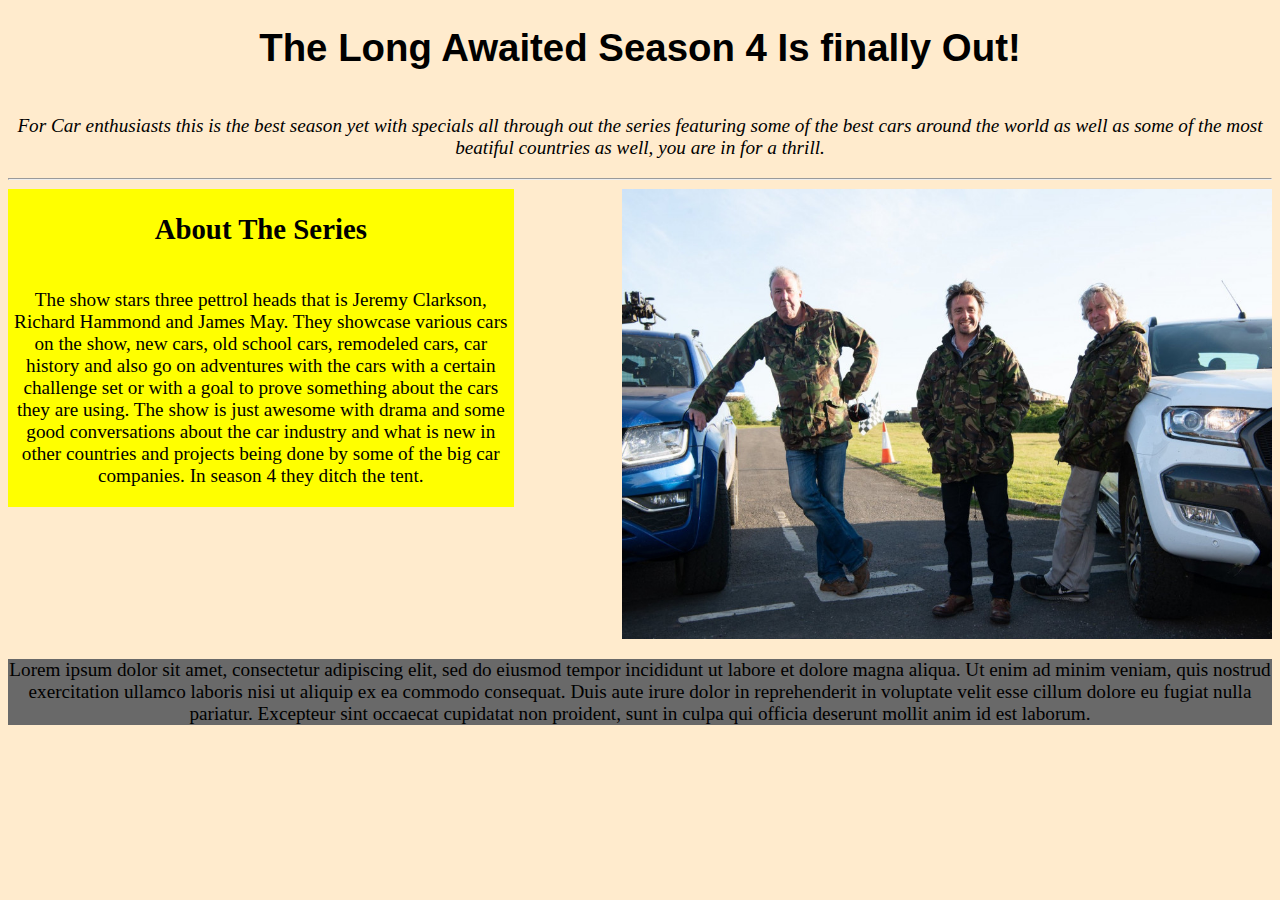
<file: index.html>
<!DOCTYPE html>
<html>
    <head>
        <title>The Grand Tour Season 4 Premiere</title>
        <link href="css/styles.css" rel="stylesheet" type="text/css">
    </head>
    <body>
        <h1>The Long Awaited Season 4 Is finally Out!</h1>
        <div class="intro">
            <p class="column1">
            For Car enthusiasts this is the best season yet with specials all through out the series 
            featuring some of the best cars around the world as well as some of the most beatiful 
            countries as well, you are in for a thrill.
            </p>
        </div>
        <hr>
        <div id="about">
            <h2>About The Series</h2>
         <p class="sidebar">
            The show stars three pettrol heads that is Jeremy Clarkson, Richard Hammond and James May.
            They showcase various cars on the show, new cars, old school cars, remodeled cars, car history and 
            also go on adventures with the cars with a certain challenge set or with a goal to prove something
            about the cars they are using. The show is just awesome with drama and some good conversations about 
            the car industry and what is new in other countries and projects being done by some of the big car 
            companies. In season 4 they ditch the tent. 
         </p>
        </div>
        <img src="images/grand-tour-on-a-special.jpg" alt="a-picture-from-a-grand-tour-special" width="650"
         height="450">
         <p id="paragraph">
            Lorem ipsum dolor sit amet, consectetur adipiscing elit, sed do eiusmod tempor 
            incididunt ut labore et dolore magna aliqua. Ut enim ad 
            minim veniam, quis nostrud exercitation ullamco laboris nisi ut aliquip ex ea 
            commodo consequat. Duis aute irure dolor in reprehenderit in voluptate velit esse 
            cillum dolore eu fugiat nulla pariatur. Excepteur sint occaecat cupidatat non proident, 
            sunt in culpa qui officia deserunt mollit anim id est laborum.
         </p>
    </body>
</html>
</file>
<file: css/styles.css>
body{
    text-align: center;
    background-color: blanchedalmond;
    font-size: larger;
}
h1{
    text-align: center;
    font-family: Verdana, Geneva, Tahoma, sans-serif;
}
.intro{
    font-style: italic;
    font-size: unset;
}
.sidebar{
    text-align: center;
    float: left;
}

h2{
    text-align: center;
}
.column1{
    float: inline-start;
}
#about{
    width: 40%;
    float: left;
    background-color: yellow;
}
img{
    float: right;
}
#paragraph{
    float: left;
    background-color: dimgray;
}
</file>
